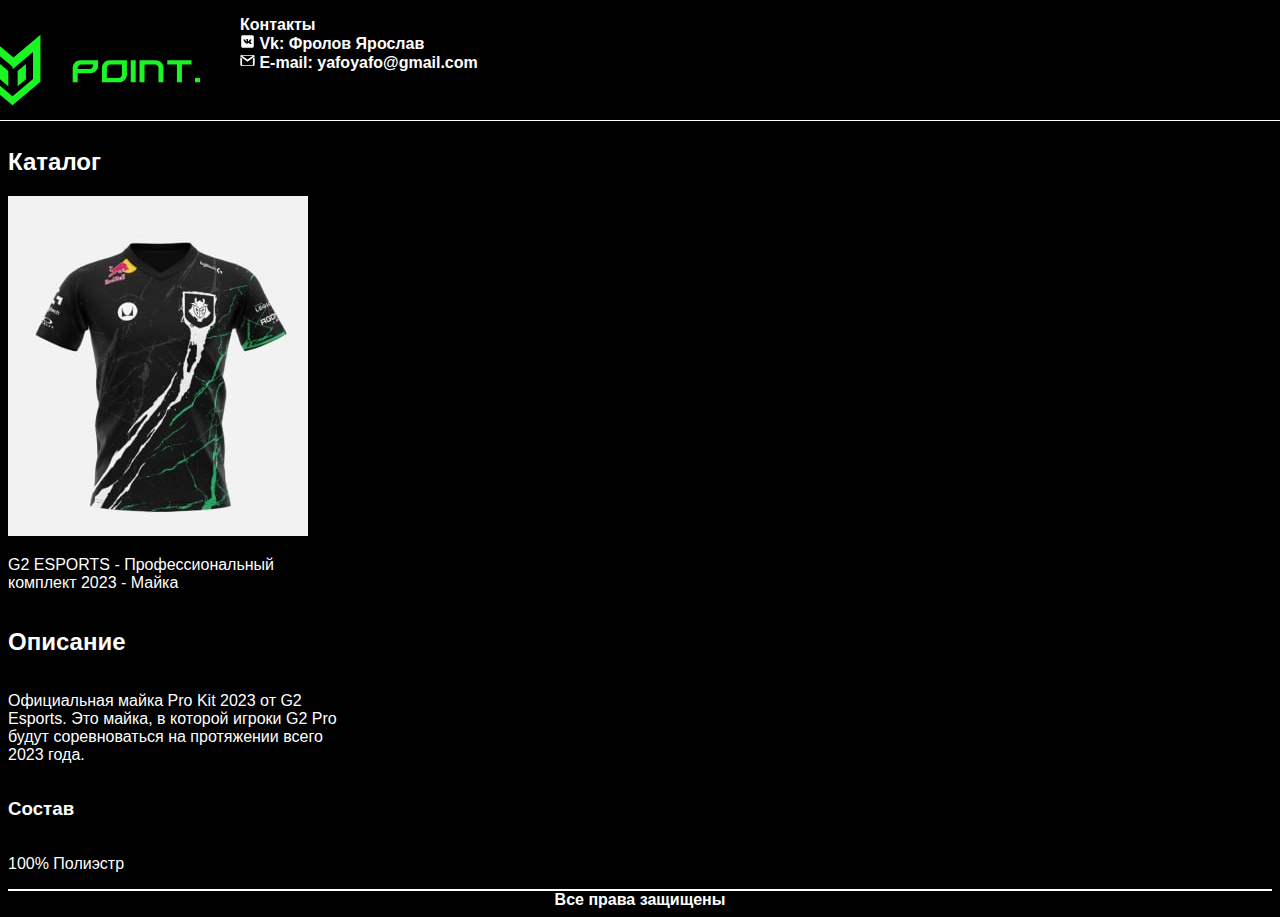
<file: index.html>
<!DOCTYPE html>
<html lang="ru">
<head>
    <meta name="robots" content="noindex, nofollow">
    <meta charset="utf-8">
    <meta http-equiv="Content-Type" content="text/html; charset=utf-8">
    <meta http-equiv="content-language" content="ru">
    <link rel="stylesheet" href="style.css">
</head>
<body bgcolor="#000000" text="white">
    <header>   
        <div class="img-main">
            <img src="Vector.svg" width="200" height="140"><br/>
        </div>
        <ul class="contacts" >
            <li class="navi_li" >Контакты</li>
            <li class="navi_li" > <img class="main-vk" src="vk.svg" width="15" height="15"> Vk: Фролов Ярослав</li>
            <li class="navi_li"> <img class="main-ml" src="ml.svg" width="15" height="15"> E-mail: yafoyafo@gmail.com</li>
        </ul>
    </header>
    <h2><b>Приобрети себе мерч любимой команды!</b></h2>
    <section>

        <div class="container">
            <div class="pop">
                <h2><b>Каталог</b></h2>
            </div>
            <div class="img-notmain">
            <img src="face.jpg" alt="">
            </div>
            <div class="spisok_tovarov">
                <p>G2 ESPORTS - Профессиональный комплект 2023 - Майка</p>
            <div class="pop">    
                <h2><b>Описание</b></h2>
            </div>
                <p> Официальная майка Pro Kit 2023 от G2 Esports.
                Это майка, в которой игроки G2 Pro будут соревноваться
                на протяжении всего 2023 года.</p>
            <div class="pop">    
                <h3><b>Состав</b></h3>
            </div>
                <p >100% Полиэстр<br/></p>
            </div>
        </div>
    </section>    
    <footer>
        <span class="footer">Все права защищены</span>
    </footer>
</body>
</html>
</file>
<file: style.css>
body {
	font-family: 'Raleway', sans-serif; 
	src: url(font\Raleway-VariableFont_wght.ttf); 
}
header {
    position: fixed;
    width: 100%;
    height: 120px;
    font-weight: bold;
    display: flex;  
    flex-direction: row;
    background: #000000;
    border-bottom: solid 1px #ffffff;
    margin: 0px;
    padding: 0px;
    top: 0;
    left: 0;
}
p {
    width: 26%;
}
.cnavi_li {
    margin-top: 30px;
}
a{
    text-decoration: none;
}
body{
    background: #000000;
    justify-content: center;
    margin: none;
    color: #ffffff;
    text-align: left;
}
footer{
    text-align: center;
    font-weight: bold;
    border-top: solid 2px #ffffff;
    color: #ffffff;
    margin-top: 10px;
    background: black;
}
.container{
    margin-top: 80px;
    width: 100%;
    background: rgb(0, 0, 0);

}
ul{
    list-style-type: none;
}
span {
    width: 30%;
}
.footer {
    padding-top: 50px;
}
.pop {
    display: flex;
    flex-direction: column;

}
</file>
